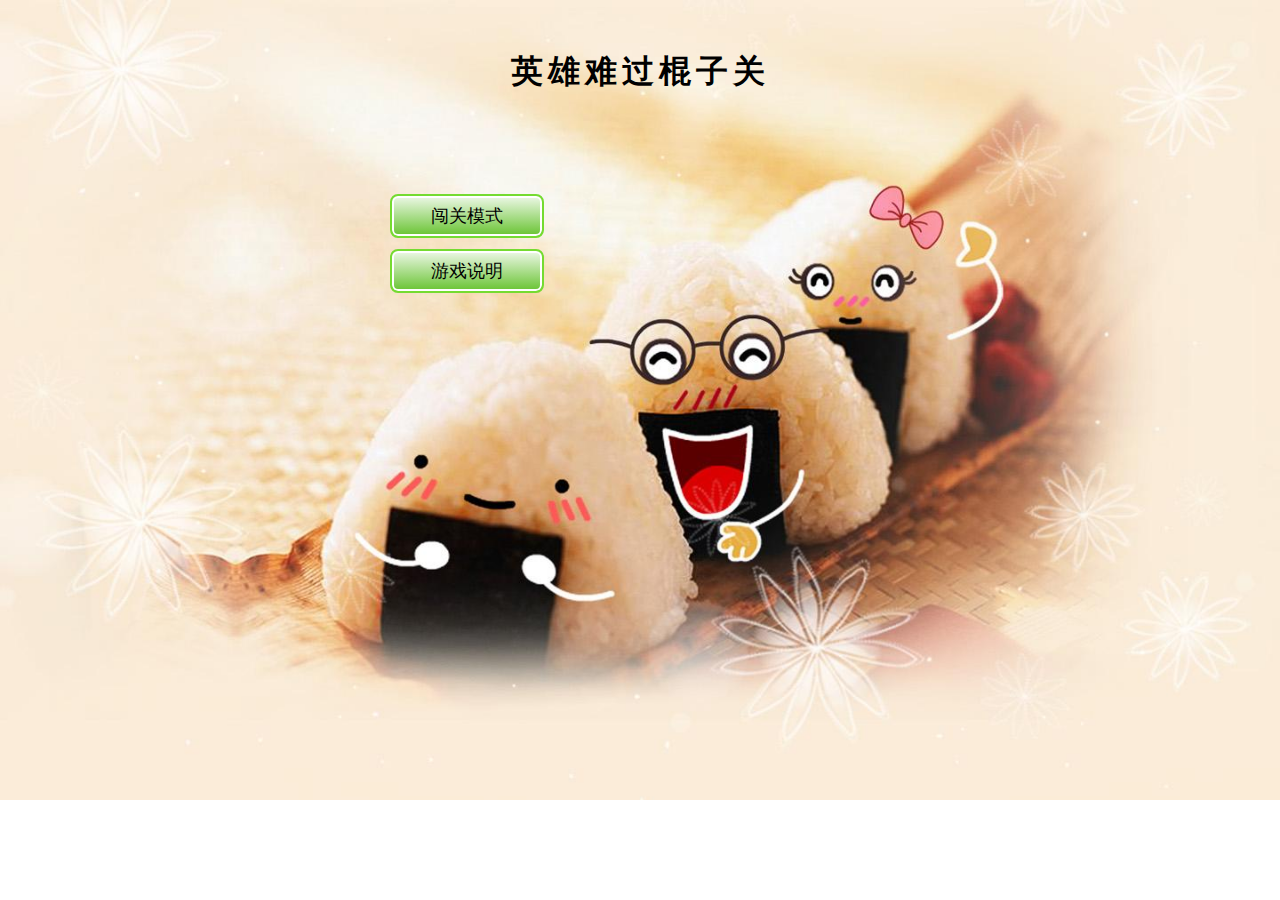
<file: index.html>
<!DOCTYPE html>
<html>
<head>
	<meta charset="utf-8">
	<title>英雄难过棍子关范例</title>
	<link rel="stylesheet"  href="css/style.css">
	<script src="js/jquery-3.4.1.js"></script>
	<script src="js/index.js"></script>
</head>
<body class="bg2">
 	<!-- 标题 -->
	<h2 class="title">英雄难过棍子关</h2>
	<!-- 闯关和说明的按钮 -->
	<div class="main">
		<a href="play.html">闯关模式</a>
		<a href="javascript:void(0);" id="game-info">游戏说明</a>
	</div>
	
	<!-- 游戏说明的盒子 -->
	 <div class="gameDialog" >
		  <!-- <p class="info">
		  			游戏说明：<br/>
		  			1、该游戏为一款好玩的闯关挑战类游戏，可以锻炼玩家的判断力，提高玩家的敏捷思维能力。<br/>
		  			2、可以选择闯关模式或者挑战模式开始游戏。进入闯关模式后点击上方按钮可选择已解锁的关卡。<br/>
		  			3、闯关模式总共有十个关卡，每通过一个关卡，游戏难度会逐渐增大。如果玩家玩通关闯关模式，会获得W币奖励。<br/>
		  			 4、挑战模式会计算积分，玩家可以在线存档，也可以提交自己的积分来查看自己的排行。<br/>
		  			5、本游戏引入了金币机制，即W币，初始金币为3个，玩家可以通过每日签到(+1 W币，连续签到从第二天起+2 W币)和完成每日的挑战任务(随机+7或8或9 W币)或玩通关闯关模式(随机+10或11或12 W币)来获得W币，W币可以用来购买道具。本游戏目前含有四种道具，分别是原地复活道具、水波特效道具、蝴蝶跟随鼠标特效道具和下雪特效道具。原地复活道具只可以在挑战模式使用，其它三种道具均为特效道具，每次购买后有七天使用期限，七天后需再次购买才可继续使用。
		  </p>
		  <a href="javascript:void(0);" class="close">返回</a> -->
	 </div>
	
   
</body>
</html>
</file>
<file: css/style.css>
/*公共样式*/
*{padding:0;margin:0;}
body,html{font-family:"Microsoft YaHei",SimHei;}

/*整个页面的背景图*/
.bg1{
	background-image:url(../img/1.jpg) ;
	background-repeat:no-repeat;
	background-size: cover; 
}
.bg2{
	background-image:url(../img/2.jpg) ;
	background-repeat:no-repeat;
	background-size: cover; 
}
.bg3{
	background-image:url(../img/3.jpg) ;
	background-repeat:no-repeat;
	background-size: cover; 
}
.bg4{
	background-image:url(../img/4.jpg) ;
	background-repeat:no-repeat;
	background-size: cover; 
}
.bg5{
	background-image:url(../img/5.jpg) ;
	background-repeat:no-repeat;
	background-size: cover; 
}
.bg6{
	background-image:url(../img/6.jpg) ;
	background-repeat:no-repeat;
	background-size: cover; 
}
.bg7{
	background-image:url(../img/7.jpg) ;
	background-repeat:no-repeat;
	background-size: cover; 
}
.bg8{
	background-image:url(../img/8.jpg) ;
	background-repeat:no-repeat;
	background-size: cover; 
}
.bg9{
	background-image:url(../img/9.jpg) ;
	background-repeat:no-repeat;
	background-size: cover; 
}
.bg10{
	background-image:url(../img/10.jpg) ;
	background-repeat:no-repeat;
	background-size: cover; 
}
.bg11{
	background-image:url(../img/11.jpg) ;
	background-repeat:no-repeat;
	background-size: cover; 
}

.bg12{
	background-image:url(../img/12.jpg) ;
	background-repeat:no-repeat;
	background-size: cover; 
}
.bg13{
	background-image:url(../img/13.jpg) ;
	background-repeat:no-repeat;
	background-size: cover; 
}
.bg14{
	background-image:url(../img/14.jpg) ;
	background-repeat:no-repeat;
	background-size: cover; 
}
.bg15{
	background-image:url(../img/15.jpg) ;
	background-repeat:no-repeat;
	background-size: cover; 
}
.bg16{
	background-image:url(../img/16.jpg) ;
	background-repeat:no-repeat;
	background-size: cover; 
}
.bg17{
	background-image:url(../img/17.jpg) ;
	background-repeat:no-repeat;
	background-size: cover; 
}
.bg18{
	background-image:url(../img/18.jpg) ;
	background-repeat:no-repeat;
	background-size: cover; 
}
.bg19{
	background-image:url(../img/19.jpg) ;
	background-repeat:no-repeat;
	background-size: cover; 
}
.bg20{
	  background-image:url(../img/20.jpg) ;
	  background-repeat:no-repeat;
	  background-size: cover; 
	  /* 把背景图像扩展至足够大，以使背景图像完全覆盖背景区域。 */}

.b1{
	background-image:url(../img/bg1.gif) ;
	background-repeat:no-repeat;
	background-size: cover; 
}
.b2{
	background-image:url(../img/bg2.gif) ;
	background-repeat:no-repeat;
	background-size: cover; 
}
.b3{
	background-image:url(../img/bg3.gif) ;
	background-repeat:no-repeat;
	background-size: cover; 
}
.b4{
	background-image:url(../img/bg4.gif) ;
	background-repeat:no-repeat;
	background-size: cover; 
}
.b5{
	background-image:url(../img/bg5.gif) ;
	background-repeat:no-repeat;
	background-size: cover; 
}
.b6{
	background-image:url(../img/bg6.gif) ;
	background-repeat:no-repeat;
	background-size: cover; 
}
.b7{
	background-image:url(../img/bg7.gif) ;
	background-repeat:no-repeat;
	background-size: cover; 
}
.b8{
	background-image:url(../img/bg8.gif) ;
	background-repeat:no-repeat;
	background-size: cover; 
}
.b9{
	background-image:url(../img/bg9.gif) ;
	background-repeat:no-repeat;
	background-size: cover; 
}
.b10{
	background-image:url(../img/bg10.gif) ;
	background-repeat:no-repeat;
	background-size: cover; 
}

/*首页*/
.title{
	font-size:32px;
	text-align:center;
	color:#000;
	margin:50px 0 100px;
	letter-spacing:5px;
}
.main{
	width:500px;
	margin:0 auto;
}
.main a,.gameDialog .close{
	display:block;
	width:150px;
	height:40px;
	line-height:40px;
	text-align:center;
	border:2px #75db31 solid;
	text-decoration:none;
	font-size:18px;
	color:#000;
	margin-top:11px;
	border-radius:8px;
	box-shadow:0 0 0 2px #fff inset;
	background:linear-gradient(180deg,#eef8e8,#67c330);
}
.main a:hover{
	border-color:#afeb85;
	background:linear-gradient(180deg,#fff,#afeb85);
}
/*游戏说明*/
.gameDialog{
	position:absolute;
	padding:20px;
	width:480px;
	height:447px;
	line-height:1.6;
	font-size:16px;
	color:#000;
	background:#fff;
	z-index:9;
	left:50%;
	top:50%;
	margin:-240px 0 0 -240px;
}
.gameDialog .info{
	height:400px;
	overflow:auto;
}
.gameDialog .close{
	margin-left:150px;
	border-color:#3d92b6;
	background:linear-gradient(180deg,#ecf6f9,#59acd0);
}
.gameDialog .close:hover{
	border-color:#6fb4d0;
	background:linear-gradient(180deg,#fff,#97cbe1);
}
.shadow{
	position:absolute;
	background:#000;
	left:0;
	top:0;
	filter:alpha(opacity="50");
	-moz-opacity:0.5;
	opacity:0.5;
	z-index:8;
}
/**顶部关卡和主菜单**/
.set-text{
	position:relative;
	text-align:center;
	margin-top:20px;
}
.play-title{
	display:inline-block;
	padding:6px 40px;
	border-radius:8px;
	font-size:20px;
	margin-left:25px;
	border:1px #666 solid;
	background:rgba(255,255,255,0.8);
}
.set-text a{
	position:absolute;
	top:2px;
	right:30%;
	display:block;
	width:100px;
	height:36px;
	line-height:36px;
	font-size:16px;
	color:#000;
	border:1px #ee7700 solid;
	text-decoration:none;
	border-radius:18px;
	box-shadow:0 0 0 3px #feb367;
	background:linear-gradient(to bottom right,#fff,#feb367);
}
.btnClick{
	display:block;
	width:100px;
	height:105px;
	background:url(../img/btn-bg.png) no-repeat;
	margin-left:60%;
	margin-top:68px;
}
.btnDown{
	background:url(../img/btn-bg-click.png) no-repeat;
}
.container{
	position:fixed;
	bottom:0;
	left:0;
	height:35%;
	width:100%;
}
.stick{
	position:absolute;
	left:100px;
	bottom:100%;
	height:5px;
	width:0;
	background:#096;
	transform:rotate(-90deg);
	-ms-transform:rotate(-90deg);  /*IE9*/
	-moz-transform:rotate(-90deg);  /*Firefox*/
	-webkit-transform:rotate(-90deg);  /*Ssfari  and Chrome*/
	-o-transform:rotate(-90deg);  /*Opera*/
	
	transform-origin:0 100%;
	-ms-transform-origin:0 100%;
	-moz-transform-origin:0 100%;
	-webkit-transform-origin:0 100%;
	-o-transform-origin:0 100%;
	
	transition:transform 0.35s linear;
	-moz-transition:transform 0.35s linear;
	-webkit-transition:transform 0.35s linear;
	-o-transition:transform 0.35s linear;
}
.stickDown{
	transform:rotate(0deg);
	-ms-transform:rotate(0deg);
	-moz-transform:rotate(0deg);
	-webkit-transform:rotate(0deg);
	-o-transform:rotate(0deg);
	
}
.man{
	position:absolute;
	left:50px;
	bottom:98%;
	width:65px;
	height:97px;
}
.man img{
	position:absolute;
	left:0;
	top:0;
	transition:transform 0.35s linear;
	-moz-transition:transform 0.35s linear;
	-webkit-transition:transform 0.35s linear;
	-o-transition:transform 0.35s linear;
}
.man img.rotate{
	transform:translate(0px,300px);
	-ms-transform:translate(0px,300px);
	-moz-transform:translate(0px,300px);
	-webkit-transform:translate(0px,300px);	
	-o-transform:translate(0px,300px);
	
	transform-origin:100% 100%;
	-ms-transform-origin:100% 100%;
	-moz-transform-origin:100% 100%;
	-webkit-transform-origin:100% 100%;
	-o-transform-origin:100% 100%;
	
}
.well-box{
	position:absolute;
	height:100%;
}
.well{
	position:absolute;
	height:100%;
	background:#000;
}
/**ÉèÖÃµ¯¿òÑùÊ½**/
.dialog{
	position:fixed;
	width:480px;
	left:50%;
	margin-left:-240px;
	top:230px;
	padding-bottom:25px;
	background:#3d3d3d;
	z-index:100;
	box-shadow:3px 3px 2px rgba(0,0,0,.5);
}
.dialog p{
	padding:0 20px;
	color:#fff;
	font-size:24px;
	margin-top:15px;
	line-height:1.8;
}
.dialog p.dialog-btn{
	text-align:center;
	font-size:16px;
	margin-top:60px;
}
.dialog-btn a{
	display:inline-block;
	width:130px;
	height:35px;
	line-height:35px;
	color:#000;
	background:#cccdcd;
	border-radius:10px;
	text-decoration:none;
}
.dialog-btn a.play-agin{
	margin-right:20px;
}

/*背景音乐*/
.bgmusic{
	width: 100px;
	height: 50px;
}
.music{
	width: 50px;
	height: 50px;
	background: radial-gradient(#ff7f50,#ffa07a,#ffdab9);
	border-radius: 50%;
	font-size: 10px;
	font-weight: bold;
	text-align: center;
	line-height: 20px;
	color: white;
	cursor: pointer;
}
/*生命值*/
.life{
	width: 150px;
	height: 50px;
	position: absolute;
	left: 100px;
	top: 20px;
}
.life_value{
	width:30px;
	height: 30px;
	border-radius: 50%;
	background:radial-gradient(#7fff00,#32cd32,#228b22);
	float: left;
	left: 10px;
	margin-left:10px;
}

/*倒计时*/
.dao{
	width: 80px;
	height: 30px;
	background: white;
	text-align: center;
	border-radius: 10px;
	line-height: 30px;
	position: absolute;
	left: 300px;
	top: 20px;
}
/*金币*/
.money{
	width: 100px;
	height: 50px;
	border: 0px solid red;
	position: absolute;
	top: 20px;
	left:1000px;
}
.qian_img{
	width: 50px;
	height: 65px;
	border: 0px solid red;
	overflow: hidden;
	border-radius: 50%;
	margin-top: -50px;
	margin-left:50px;
}
.qian_img img{
	margin-left: -22px;
	margin-top: -15px;
}
.number{
	width: 60px;
	height: 30px;
	background: #fff;
	text-align: center;
	line-height: 30px;
	border-radius: 10px;
	margin-top: 10px;
}

/*购物*/
.shopping{
	position: absolute;
	right: 150px;
	top: 25px;
}

/*货物*/
.product{
	width: 300px;
	height: 100px;
	background:#daa520;
	position: absolute;
	right: -100px; 
	top: 50px;
	display: none;
}
.product div{
	float: left;
	width: 100px;
	height: 80px;
	margin-left:30px;
	margin-top:10px;
	text-align: center;
}
.product div p{
	color: #696969;
	font-size: 15px;
}
.product_close{
	width: 25px;
	height: 25px;
	position: absolute;
	left:275px;
	background: red;
	text-align: center;
	font-size: 18px;
	color: white;
}

/*背景图*/
.bg_img{
	width: 820px;
	height: 400px;
	background: radial-gradient(#ff7f50,#ffa07a,#ffdab9);
	position: absolute;
	top: 100px;
	left: 200px;
	display: none;
}
.imgs{
	float: left;
	width: 150px;
	height: 150px;
	margin-left:10px;
	margin-top:30px;
	text-align: center;
	padding-top: 10px;
	box-sizing: border-box;
}
.imgs p{
	margin-top:5px;
}
.imgs p span{
	color:#696969;
}

.shopping_close{
	width: 25px;
	height: 25px;
	position: absolute;
	left:795px;
	background: red;
	text-align: center;
	font-size: 18px;
	color: white;
}
</file>
